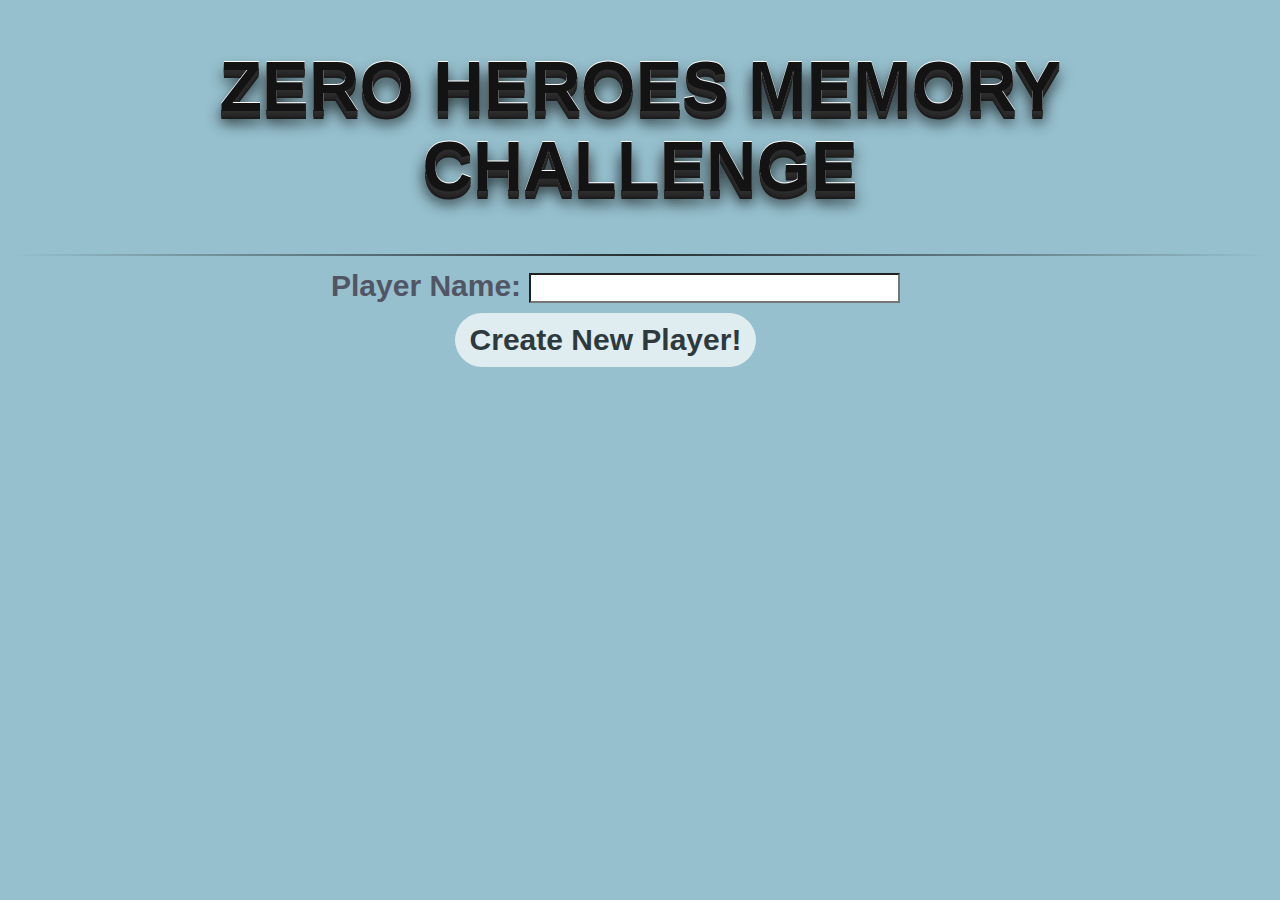
<file: index.html>
<!DOCTYPE html>
<html>
  <head>
    <title>TEAM ZERO HEROES MEMORY CHALLENGE</title>
    <link type="text/css" rel="stylesheet" href="style.css"/>
  </head>
  <body>
    <h1>ZERO HEROES MEMORY CHALLENGE</h1>
    <hr class="styled">
      <form id="user-form">
        <fieldset>
          <label for ="userName">Player Name: </label>
          <input name = "userName" type="text" size="50" required />
          <button id="userNameButton" type="submit">Create New Player!</button>
        </fieldset>
      </form>

      <p id="playGame"></p> <!--enter user name-->
      <ul>
        <li id="yesButton"></li> <!--yes, i want to play-->
        <li id="noButton"></li> <!--no, i don't want to play-->
      </ul>

      <p id="yesLetsPlay"></p> <!--Game instructions-->
      <section>
        <p id="options"><span id="op1"></span><span id="op2"></span><span id="seeInstructions"></span>
        <span id="hideInstructions"></span></p>
      </section>

      <table class"gameTable" id="gameBoard"></table>

      <p id="afterGame"></p>

      <section class="endGameButtons">
        <p id="registerScore"></p>
        <p id="playSame"></p>
        <p id="playOther"></p>
        <p id="seeRegisteredScores"></p>
      </section>

      <p id="isPlayerClicking"></p>
    </main>
    <script src="app.js"></script>
  </body>
</html>
</file>
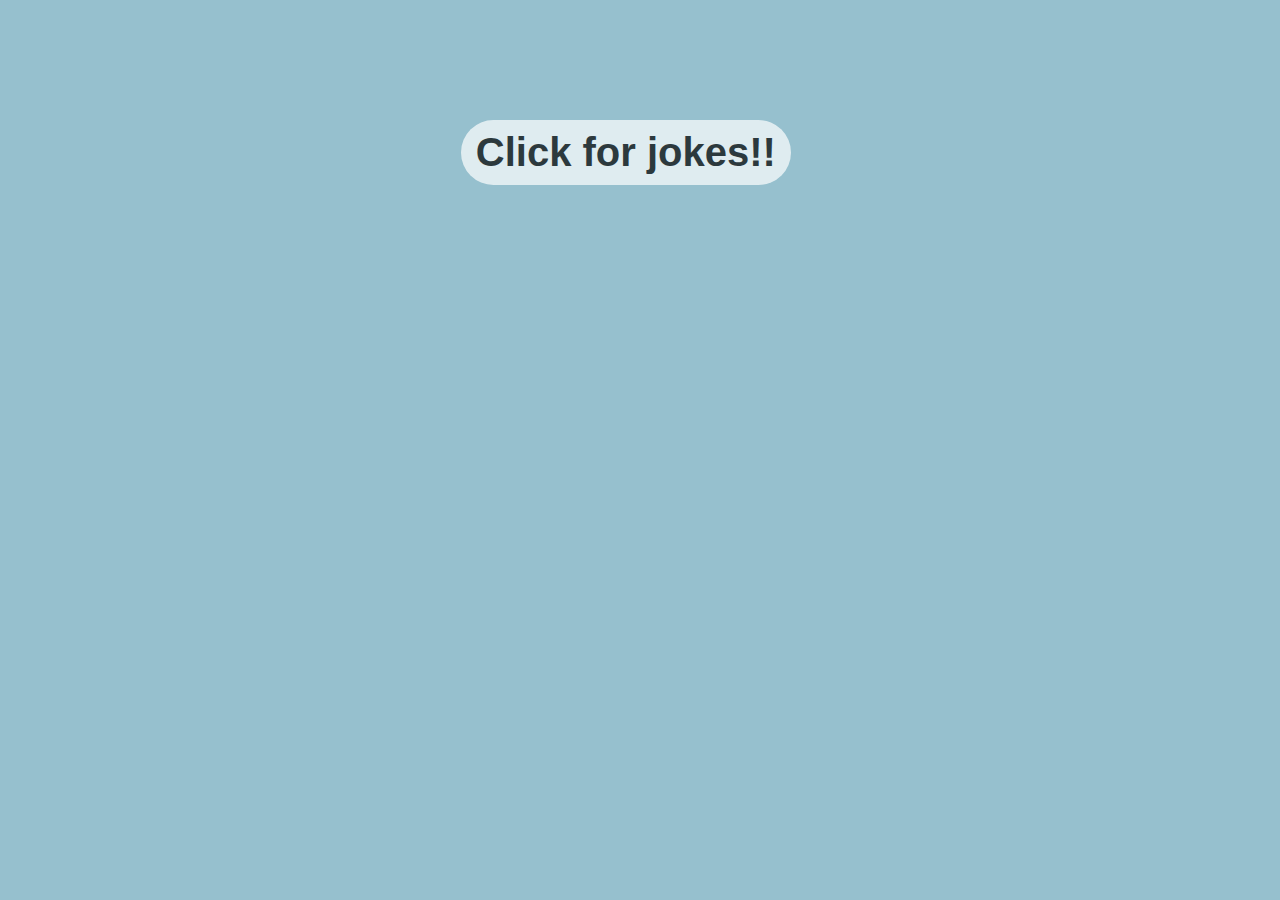
<file: jokes.html>
<!DOCTYPE html>
<html>
  <head>
    <meta charset="utf-8">
    <title></title>
    <link rel="stylesheet" href="reset.css">
    <link rel="stylesheet" href="style.css">

  </head>
  <body>
    <main>
    <button type="button" id="display-button2">Click for jokes!!</button>
    <h2 id="click-again-text">Click again for more jokes!!</h2>
    <section id="jokes">

    </section>
    <!-- <button onclick="index.html" >Ready to play??</button> -->
    <!-- <input type="button" onclick="location.href='index.html';" value="Ready to play?" /> -->
    <button type="button" id="ready-to-play">Ready to play??</button>
  </main>
    <script src="laugh.js"></script>
  </body>
</html>
</file>
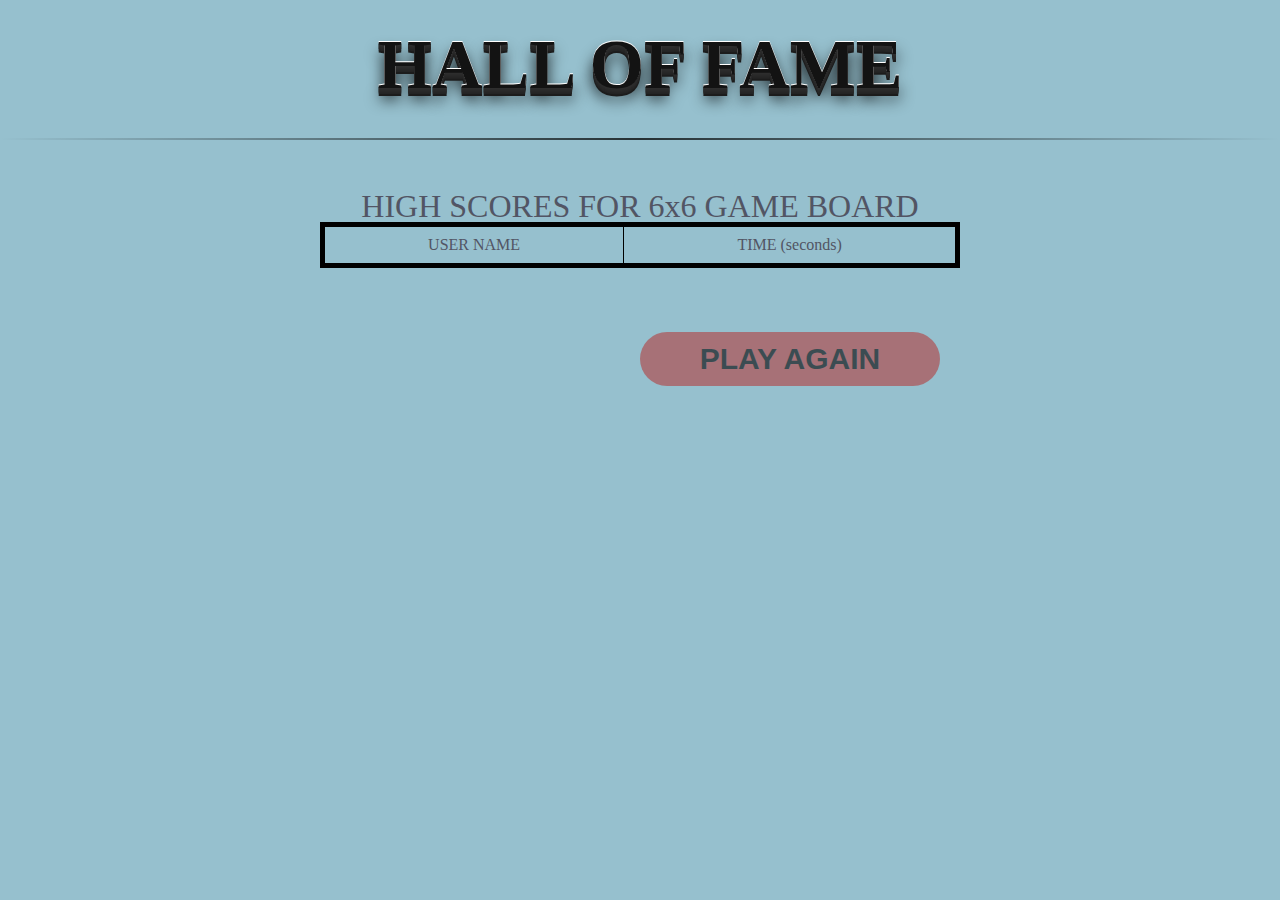
<file: scores.html>
<!DOCTYPE html>
<html>
  <head>
    <title>HIGH SCORES</title>
    <link rel="stylesheet" href="reset.css">
    <link rel="stylesheet" href="style.css">
    <link rel="stylesheet" href="scores.css">
  </head>
  <body>

    <h1>HALL OF FAME</h1>
    <hr class="styled">
    <div id="tableHeader"></div>
    <div class="container">
       <div class="planet"></div>
             <table id="tableScores"></table>
        <div class="rocket"></div>
    </div>
    <div><button type="button" id="play-again">PLAY AGAIN</button></div>
    <script src="scores.js"></script>
  </body>
</html>
</file>
<file: style.css>
@keyframes fadeIn {
    from { opacity: 0; }
    to   { opacity: 1; }
}
@keyframes bounce {
   0%, 20%, 50%, 80%, 100% {transform: translateY(0);}
   40% {transform: translateY(-30px);}
   60% {transform: translateY(-15px);}
}


* {
  font-family: 'Arial', sans-serif;
  background-color: #96C0CE;
  color: #525564;
  /*border:2px solid green;*/
}
table {
  margin: 0 auto;
}

/*table {
  margin: 10%auto;
}*/

label {
  font-family: sans-serif;
  font-weight: bolder;
  /*margin-bottom: 10px*/
  font-size: 30px;
  margin-left: 25%;
  text-align: center;
}
input {
  width: 30%;
  height: 30px;
  margin: 0 auto;
  font-size: 25px;
  box-sizing: border-box;
  background-color: white;
}
input[type=text]:focus {
    border: 3px solid #555;
}

#click-again-text{
animation: fadeIn 2s;
  text-align: center;
  font-size: 30px;
  margin: 5%;
  text-shadow: 3px 3px #black;

}
fieldset {
  animation: fadeIn 3s;
  border: none;
}

#user-name {
  text-align: center;
  margin: auto;
}

section {
animation: fadeIn 3s;
  color: black;
  text-align: center;
  font-size: 50px;
  font-weight: bolder;
  margin: 3%;
  text-shadow: 2px 2px #gray;
}
section p button {
  float: left;
  display: inline-block;
  margin-right: 5px;
  margin-top: 2%;
}

section .endGameButtons{
  animation: fadeIn 3s;
    color: black;
    text-align: center;
    font-size: 50px;
    font-weight: bolder;
    margin: 3%;
    text-shadow: 2px 2px #gray;
  float: left;
  display: inline-block;
  margin-right: 5px;
  margin-top: 2%;
}
h1 {

animation: bounce 1s;
  font-size: 70px;
 /*padding: 80px 50px;*/
 text-align: center;
 text-transform: uppercase;
 text-rendering: optimizeLegibility;
 font-weight: bolder;
 color: #131313;
    background-color: #96C0CE;
    /*letter-spacing: .15em;*/
    text-shadow:
    0 -1px 0 #fff,
     0 1px 0 #2e2e2e,
     0 2px 0 #2c2c2c,
     0 3px 0 #2a2a2a,
     0 4px 0 #282828,
     0 5px 0 #262626,
     0 6px 0 #242424,
     0 8px 0 #1c1c1c,
     0 11px 15px rgba(0, 0, 0, 0.9);
}


h2 {
  animation: fadeIn 3s;
  text-align: center;
  font-size: 35px;

}
h3 {
  animation: fadeIn 2s;
  text-align: center;
}


#playGame {
  animation: bounce 3s;
  text-align: center;
  margin: auto;
  font-family: sans-serif;
  font-weight: bolder;
  font-size: 35px;
}

ul li{
  margin-left: 25%;
  display:inline-block;
  padding:0 10px;

}
#afterGame {
  animation: bounce 3s;
  text-align: center;
  margin: auto;
  font-family: sans-serif;
  font-weight: bolder;
  font-size: 35px;
}
li button {
  opacity:.7;
  transition: opacity 0.3s linear;
  font-family: sans-serif;
  font-weight: bolder;
  font-size: 20px;
  padding: 7px 20px;
  border-radius: 40px;
  background-color: white;

}

#team-member-page {
    margin: 40px;
    text-align:center;
    font-weight: bolder;
    font-size: 40px;
}

#aboutUs{
  margin: 0 auto;
  padding: 15px;
}

#contact {
  font-family: sans-serif;
  text-align: center;
  font-weight: bolder;
  font-size: 30px;
  padding: 20px 30px 20px 6px;
}

#contactData {
  font-family: sans-serif;
  font-weight: bold;
  font-size: 30px;
  /*margin-left: 30%;*/
  padding: 6px 30px 6px 20px;
}


#display-button {
  margin-bottom: 50px
  font-size: 24px;
  border-radius: 8px;
  border: none;
  color: black;
  background-color: white;
  padding: 10px 45px;
  margin-left: 10%;
  margin-top: 10px;

  cursor: pointer;
  float: none;
}


#userNameButton {
  opacity:.7;
  transition:opacity 0.3s linear;
  font-family: sans-serif;
  font-weight: bolder;
  font-size: 30px;
  border-radius: 40px;
  border: none;
  color: black;
  background-color: white;
  padding: 10px 15px;
  margin-left: 35%;
  margin-top: 10px;
  cursor: pointer;
  float: none;
}
#display-button2 {
  opacity:.7;
  transition:opacity .2s linear;
  font-family: sans-serif;
  font-weight: bolder;
  /*margin-bottom: 10px*/
  font-size: 40px;
  border-radius: 40px;
  border: none;
  color: black;
  /*background: #888;*/
  background-color: white;
  padding: 10px 15px;
  /*margin: 50%*/
  margin-left: 36%;
  margin-right: 25%;
  margin-top: 120px;
  /*margin-bottom: 30px;*/
  cursor: pointer;
  float: none;
}

#ready-to-play {
  opacity:1;
  transition:opacity .3s linear;
  font-family: sans-serif;
  font-weight: bolder;
  /*margin-bottom: 50px*/
  font-size: 50px;
  border-radius: 35px;
  border: none;
  color: black;
  /*background: #888;*/
  background-color: #B33E3E;
  padding: 10px 15px;
  margin-top: 5%;
  margin-left: 33%;
  margin-bottom: 30px;
  cursor: pointer;
  float: none;
}
h3 button {
  opacity:0.7;
  transition:opacity .3s linear;
  font-family: sans-serif;
  font-weight: bolder;
  /*margin-bottom: 50px*/
  font-size: 30px;
  border-radius: 35px;
  border: none;
  color: black;
  /*background: #888;*/
  background-color: #B33E3E;
  padding: 10px 15px;
  margin-top: 5%;
  margin-left: 0 auto;
  margin-bottom: 30px;

  cursor: pointer;
  float: none;
}

p button {
  opacity:0.7;
  transition:opacity .3s linear;
  font-family: sans-serif;
  font-weight: bolder;
  font-size: 30px;
  border-radius: 35px;
  border: none;
  color: black;
  background-color: #B33E3E;
  padding: 10px 15px;
  margin-top: 5%;
  margin-left: 0 auto;
  margin-bottom: 30px;
  cursor: pointer;
  float: none;
}

/*button {
  opacity:0.6;
  transition:opacity .3s linear;
  font-family: sans-serif;
  font-weight: bolder;
  font-size: 30px;
  border-radius: 35px;
  border: none;
  color: black;
  background-color: #B33E3E;
  padding: 10px 15px;
  margin-top: 5%;
  margin-left: 0 auto;
  margin-bottom: 30px;
  cursor: pointer;
}*/


#ready-to-play:hover {
  background: #888;
  color:black;
  transition: 0.3s;
  opacity: 2;
}

#display-button2:hover {
  /*background: #888;*/
  color:black;
  opacity: 2;
}

#userNameButton:hover {
  /*background: #888;*/
  color:black;
  opacity: 2;
}

li button:hover {

  color:black;
  opacity: 2;
}

h3 button:hover {
  /*background: #888;*/
  color:black;
  opacity: 2;
}

p button:hover {
  /*background: #888;*/
  color:black;
  opacity: 2;
}

#gameBoard td:hover {
  cursor: pointer;
  border-color: #C25B56;
  box-shadow: 0 0 20px black;
}

#gameBoard {
  margin-left: auto;
  margin-right: auto;
  border-spacing: 0;
  clear: both;
}
#jokes {
  text-align: center;
}
img {
  height: 150px;
  width: 150px;
}

div p {
  text-align: center;
  font-size: 32px;
  margin-top: 50px;
}

.options p {
  display: block;
  clear: both;
}

h3 {
  text-align: center;
  font-size: 36px;
  margin-top: 80px;
  margin-bottom: 80px;
}

h4 {
  font-size: 22px;
  margin-left: 10%;
  margin-right: 10%;
  background-color: #FEF6EB;
  border-radius: 10px;
  padding: 12px;
  text-align: center;
}

hr.styled {
    border: 0;
    height: 2px;
    background-image: linear-gradient(to right, rgba(0, 0, 0, 0), rgba(0, 0, 0, 0.75), rgba(0, 0, 0, 0));
}
</file>
<file: scores.css>
* {
  font-family:sans-serif;
  background-color: #96C0CE;
  color: #525564;
  /*border:2px solid green;*/
}

h1 {
  text-align: center;
  padding: 30px;
}

h2 {
  padding: 30px;
  font-weight: bold;
}

#scoresh2 {
  text-align:center;
  font-weight: bold;
  font-size: 25px;
}


#tableScores {
  margin-left: auto;
  margin-right: auto;
  border: 5px solid black;
  height: 50%;
  width: 50%;

}

td {
    border: 1px solid black;
    text-align: center;
    padding: 10px;
}

#tableScores tr:first-child {
  background-color: #FFD700;
}

div button {
  width: 300px;
  opacity:0.6;
  transition:opacity .3s linear;
  font-family: sans-serif;
  font-weight: bolder;
  font-size: 30px;
  border-radius: 35px;
  border: none;
  color: black;
  background-color: #B33E3E;
  padding: 10px 15px;
  margin-top: 5%;
  margin-left: 50%;
  margin-right: 50%;
  margin-bottom: 30px;
  cursor: pointer;
}

/*
.container{
	width: 40%;
	height: 40%;
	margin: 0 auto;
	position:relative;
	overflow:hidden;
}

  .planet{
  	position:absolute;
  	top:0;
  	left:0;
  	width:100%;
  	height:100%;
  	background:url(http://demo.tutorialzine.com/2013/10/css3-features-you-can-finally-use/assets/img/planet.png) no-repeat center center;
  }

.rocket{
	position:absolute;
	top:0;
	left:0;
	width:100%;
	height:100%;
	background:url(http://vignette2.wikia.nocookie.net/roblox/images/3/38/Transparent_Troll_Face.png/revision/latest?cb=20120713214853) no-repeat 50px center;

	/* Chrome still requires the -webkit- prefix */
	-webkit-animation:orbit 2s linear infinite;
	animation:orbit 2s linear infinite;

	transition:background-position 0.8s;
}

#tableScores:hover .rocket{
	background-position:80px center;
}

/* Define the keyframes of the animation */

@-webkit-keyframes orbit {
	from {
		-webkit-transform:rotate(0deg);}
	to {
		-webkit-transform:rotate(360deg);
	}
}

@keyframes orbit {
	from {
		transform:rotate(0deg);

		/* I am including the -webkit-transform properties, because
		   Chrome might start supporting keyframe without prefix in the future,
		   but we can't be certain whether it will support prefix-free transform
		   at the same time */

		-webkit-transform:rotate(0deg);}
	to {
		transform:rotate(360deg);
		-webkit-transform:rotate(360deg);
	}
}*/
</file>
